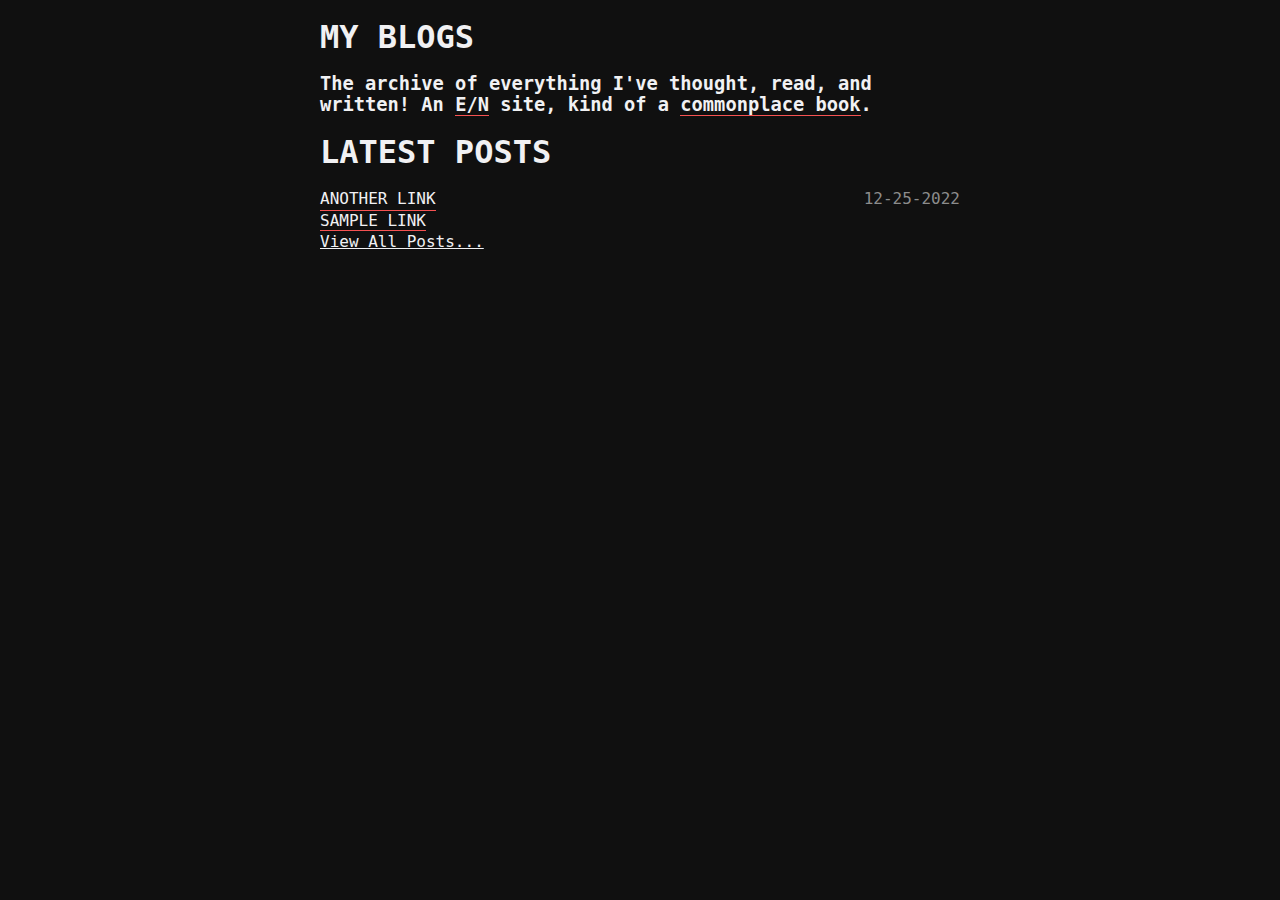
<file: index.html>
<!doctype html>
<html lang="en">
<head>
  <meta charset="utf-8">
  <meta http-equiv="Content-Type" content="text/html; charset=UTF-8">
  <meta name="viewport" content="width=device-width, initial-scale=1">
  <meta http-equiv="X-UA-Compatible" content="IE=edge"/>

  <title>BLOG | JR-AFK</title>

  <link rel="stylesheet" href="assets/style.min.css">
  <link rel="stylesheet" href="assets/index.min.css">
</head>
<body>
  <section>
    <h2 class="title">My Blogs</h2>
    <h3 class="excerpt">The archive of everything I've thought, read, and written! An
      <a class="link" href="http://sawv.org/en.html">E/N</a> site, kind of a
      <a class="link" href="https://en.wikipedia.org/wiki/Commonplace_book">commonplace book</a>.
    </h3>
  </section>

  <article>
    <h2 class="title">Latest Posts</h2>

    <div class="post-wrapper">
      <a class="post-link link" href="another.html">Another Link</a>
      <span class="post-date">12-25-2022</span>
    </div>

    <div>
      <a class="link post-link" href="sample.html">Sample Link</a>
    </div>
  </article>

  <a class="underline" href="index-posts.html">View All Posts...</a>
</body>
</html>
</file>
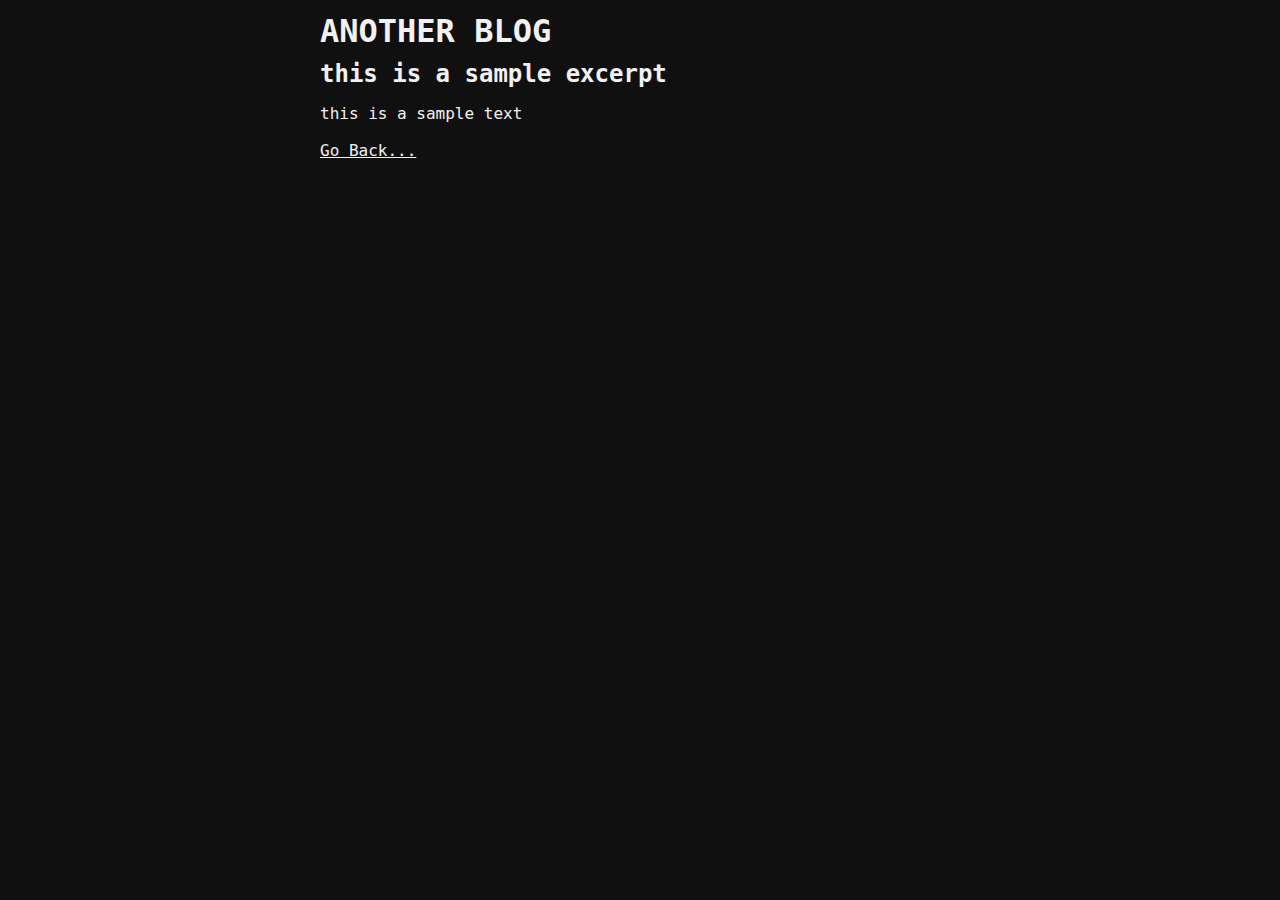
<file: another.html>
<!doctype html>
<html lang="en">
<head>
  <meta charset="utf-8">
  <meta http-equiv="Content-Type" content="text/html; charset=UTF-8">
  <meta name="viewport" content="width=device-width, initial-scale=1">
  <meta http-equiv="X-UA-Compatible" content="IE=edge"/>

  <title>BLOG | JR-AFK</title>

  <link rel="stylesheet" href="assets/style.min.css">
</head>
<body>
  <h1>Another Blog</h1>
  <h2>this is a sample excerpt</h2>
  <p class="body">this is a sample text</p>

  <a class="underline" href="index.html">Go Back...</a>
</body>
</html>
</file>
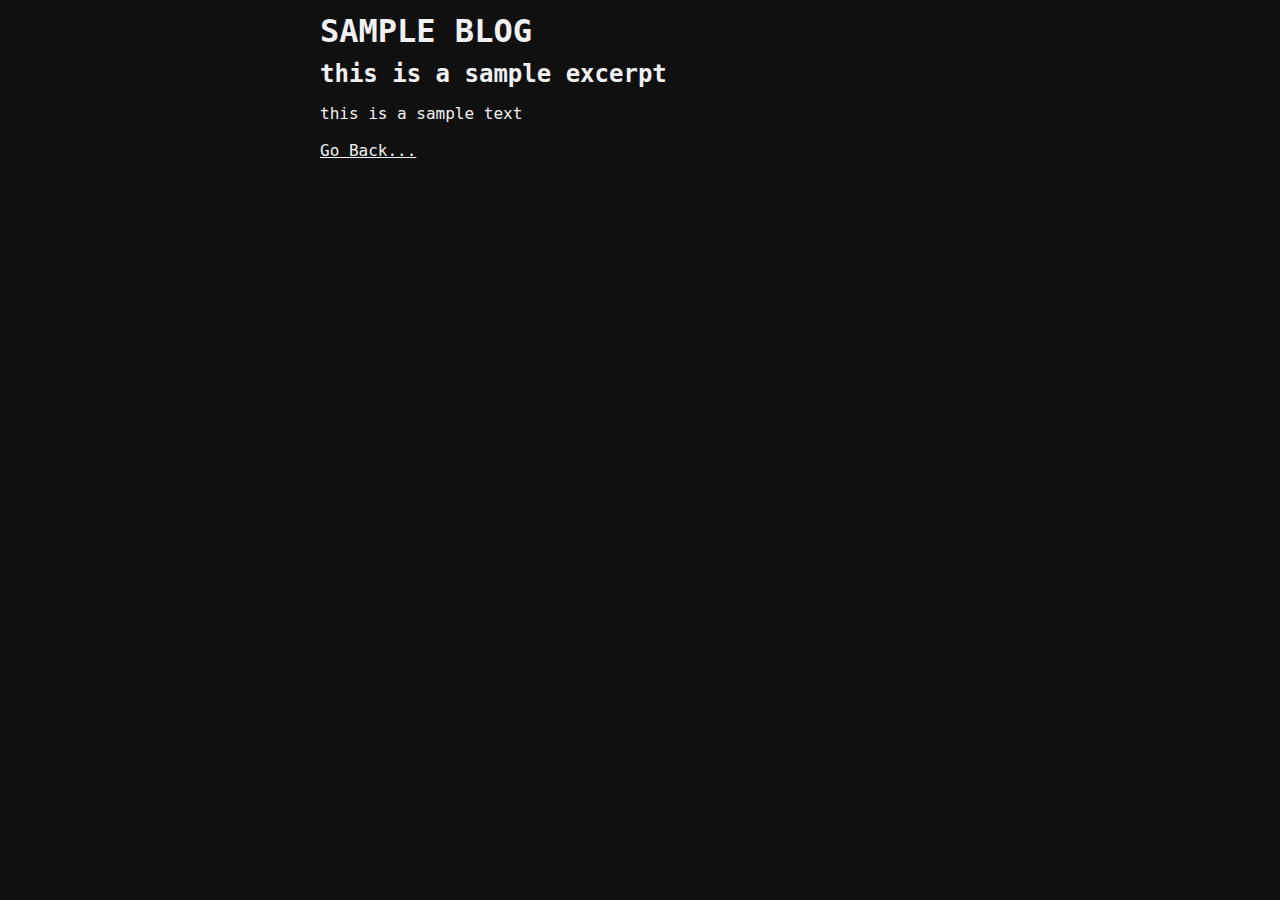
<file: sample.html>
<!doctype html>
<html lang="en">
<head>
  <meta charset="utf-8">
  <meta http-equiv="Content-Type" content="text/html; charset=UTF-8">
  <meta name="viewport" content="width=device-width, initial-scale=1">
  <meta http-equiv="X-UA-Compatible" content="IE=edge"/>

  <title>BLOG | JR-AFK</title>

  <link rel="stylesheet" href="assets/style.min.css">
</head>
<body>
  <h1>Sample Blog</h1>
  <h2>this is a sample excerpt</h2>
  <p class="body">this is a sample text</p>

  <a class="underline" href="index.html">Go Back...</a>
</body>
</html>
</file>
<file: assets/style.min.css>
:root {
    --white: #ffffff;
    --coral: #f65252;
    --cranberry: #d54d81;
    --cod-gray: #101010;
    --suva-gray: #8c8c8c;
    --cerebral-gray: #cccccc;
    --inventing-happiness: #f1f1f3;
}

html{-webkit-text-size-adjust:100%;padding-bottom:4em;}
body{font-family:monospace, serif;line-height:1.3em;max-width:40em;padding:0 2%;margin:auto;background-color:var(--cod-gray);color:var(--inventing-happiness)}

h1 {
    text-transform: uppercase;
}

a {
  text-decoration: none;
  outline: none;
  color: var(--while);
}

a:hover {
    color:var(--cerebral-gray);
    transition: 0.25s ease-in-out;
}

a:hover {
    outline: none;
}

.link {
    border-bottom: 1px solid var(--coral)
}

.underline {
    text-decoration: underline;
}
</file>
<file: assets/index.min.css>
.title {
    font-size: 2rem;
    text-transform: uppercase;
}

.exerpt {
    font-weight: normal;
}

.post-wrapper {
    display: flex;
    justify-content: space-between
}

.post-link {
    text-transform: uppercase;
}

.post-date {
    color: var(--suva-gray)
}
</file>
